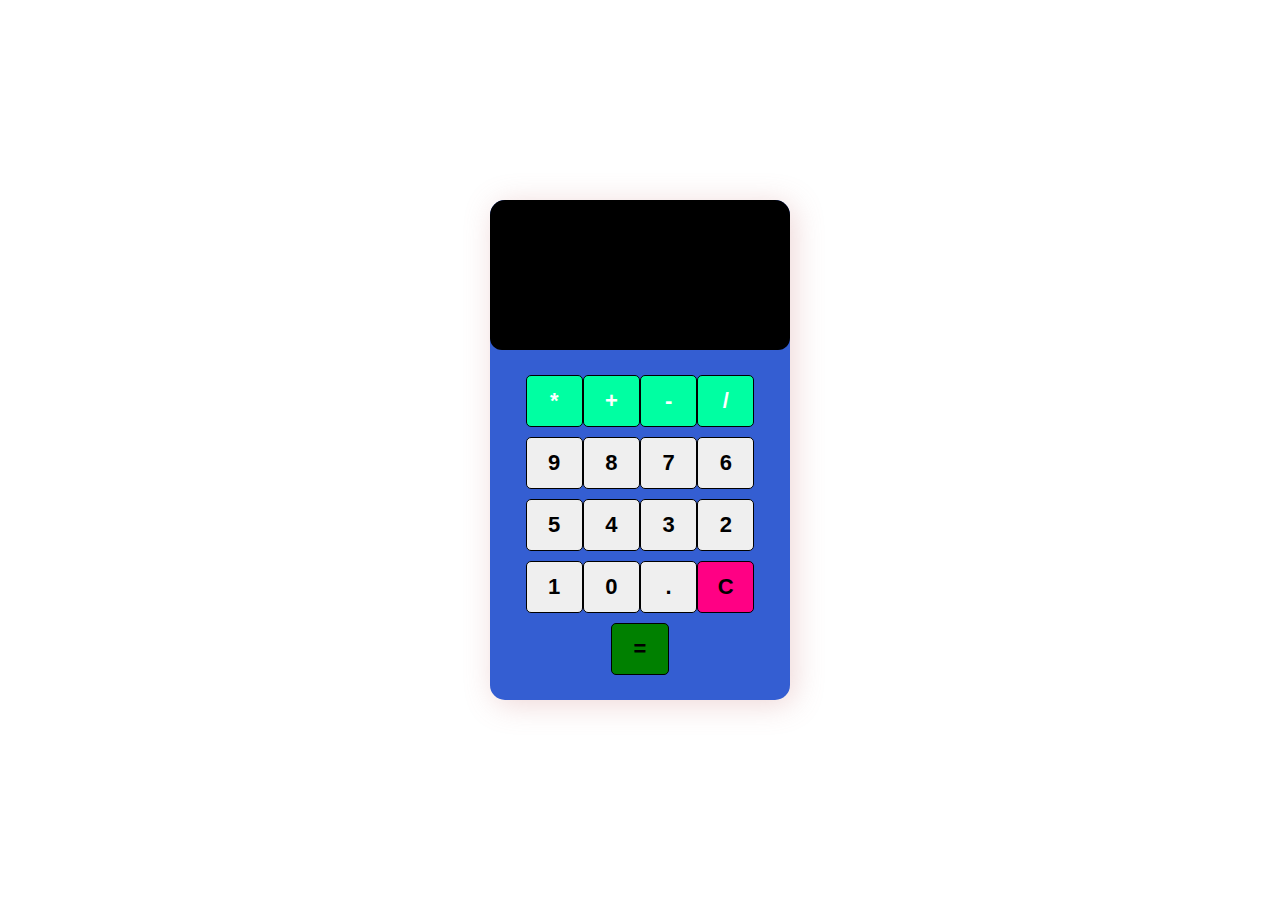
<file: carculator/index.html>
<!DOCTYPE html>
<html lang="en">
<head>
    <meta charset="UTF-8">
    <meta http-equiv="X-UA-Compatible" content="IE=edge">
    <meta name="viewport" content="width=device-width, initial-scale=1.0">
    <link rel="stylesheet" href="style.css">
    <title>Document</title>
</head>
<body>
    <section class="calculator">
        <form>
            <input type="text" class="screen">
        </form>
        <div class="buttons">
            <button type="button" class="btn btn-yellow" data-num="*">*</button>
            <button type="button" class="btn btn-yellow" data-num="+">+</button>
            <button type="button" class="btn btn-yellow" data-num="-">-</button>
            <button type="button" class="btn btn-yellow" data-num="/">/</button>


            <button type="button" class="btn btn-grey" data-num="9">9</button>
            <button type="button" class="btn btn-grey" data-num="8">8</button>
            <button type="button" class="btn btn-grey" data-num="7">7</button>
            <button type="button" class="btn btn-grey" data-num="6">6</button>
            <button type="button" class="btn btn-grey" data-num="5">5</button>
            <button type="button" class="btn btn-grey" data-num="4">4</button>
            <button type="button" class="btn btn-grey" data-num="3">3</button>
            <button type="button" class="btn btn-grey" data-num="2">2</button>
            <button type="button" class="btn btn-grey" data-num="1">1</button>
            <button type="button" class="btn btn-grey" data-num="0">0</button>
            <button type="button" class="btn btn-grey" data-num=".">.</button>

            <button type="button" class="btn-clear">C</button>
            <button type="button" class="btn-equal">=</button>
        </div>
    </section>
</body>
</html>
</file>
<file: carculator/style.css>
*{
    padding: 0;
    margin: 0;
    box-sizing: border-box;
}

body{
    min-height: 100vh;
    background: #fff;
    display: grid;
    justify-content: center;
    align-items: center;
}

.calculator{
    width: 300px;
    height: 500px;
    box-shadow: 4px 4px 30px rgba(198, 118, 118, 0.3);
    background: #345ed2;
    overflow: hidden;
    border-radius: 15px;
}

form input{
    height: 150px;
    width: 100%;
    border: none;
    border-radius: 12px;
    font-size: 2rem;
    padding: 1rem;
    color: #fff;
    background: #000;
    text-align: right;
    pointer-events: none;
}

.buttons{
    display: flex;
    flex-wrap: wrap;
    justify-content: center;
    padding: 20px;
}

button{
    flex: 0 0 22%;
    margin: 5px 0;
    border: 1px solid #000;
    width: 60px;
    height: 52px;
    font-size: 22px;
    font-weight: 600;
    border-radius: 5px;
    cursor: pointer; 
}

.btn-yellow{
    color: white;
    background: rgb(0, 255, 162);
}

.btn-equal{
    background: green;
}

.btn-clear{
    background: rgb(255, 0, 132);
}
</file>
